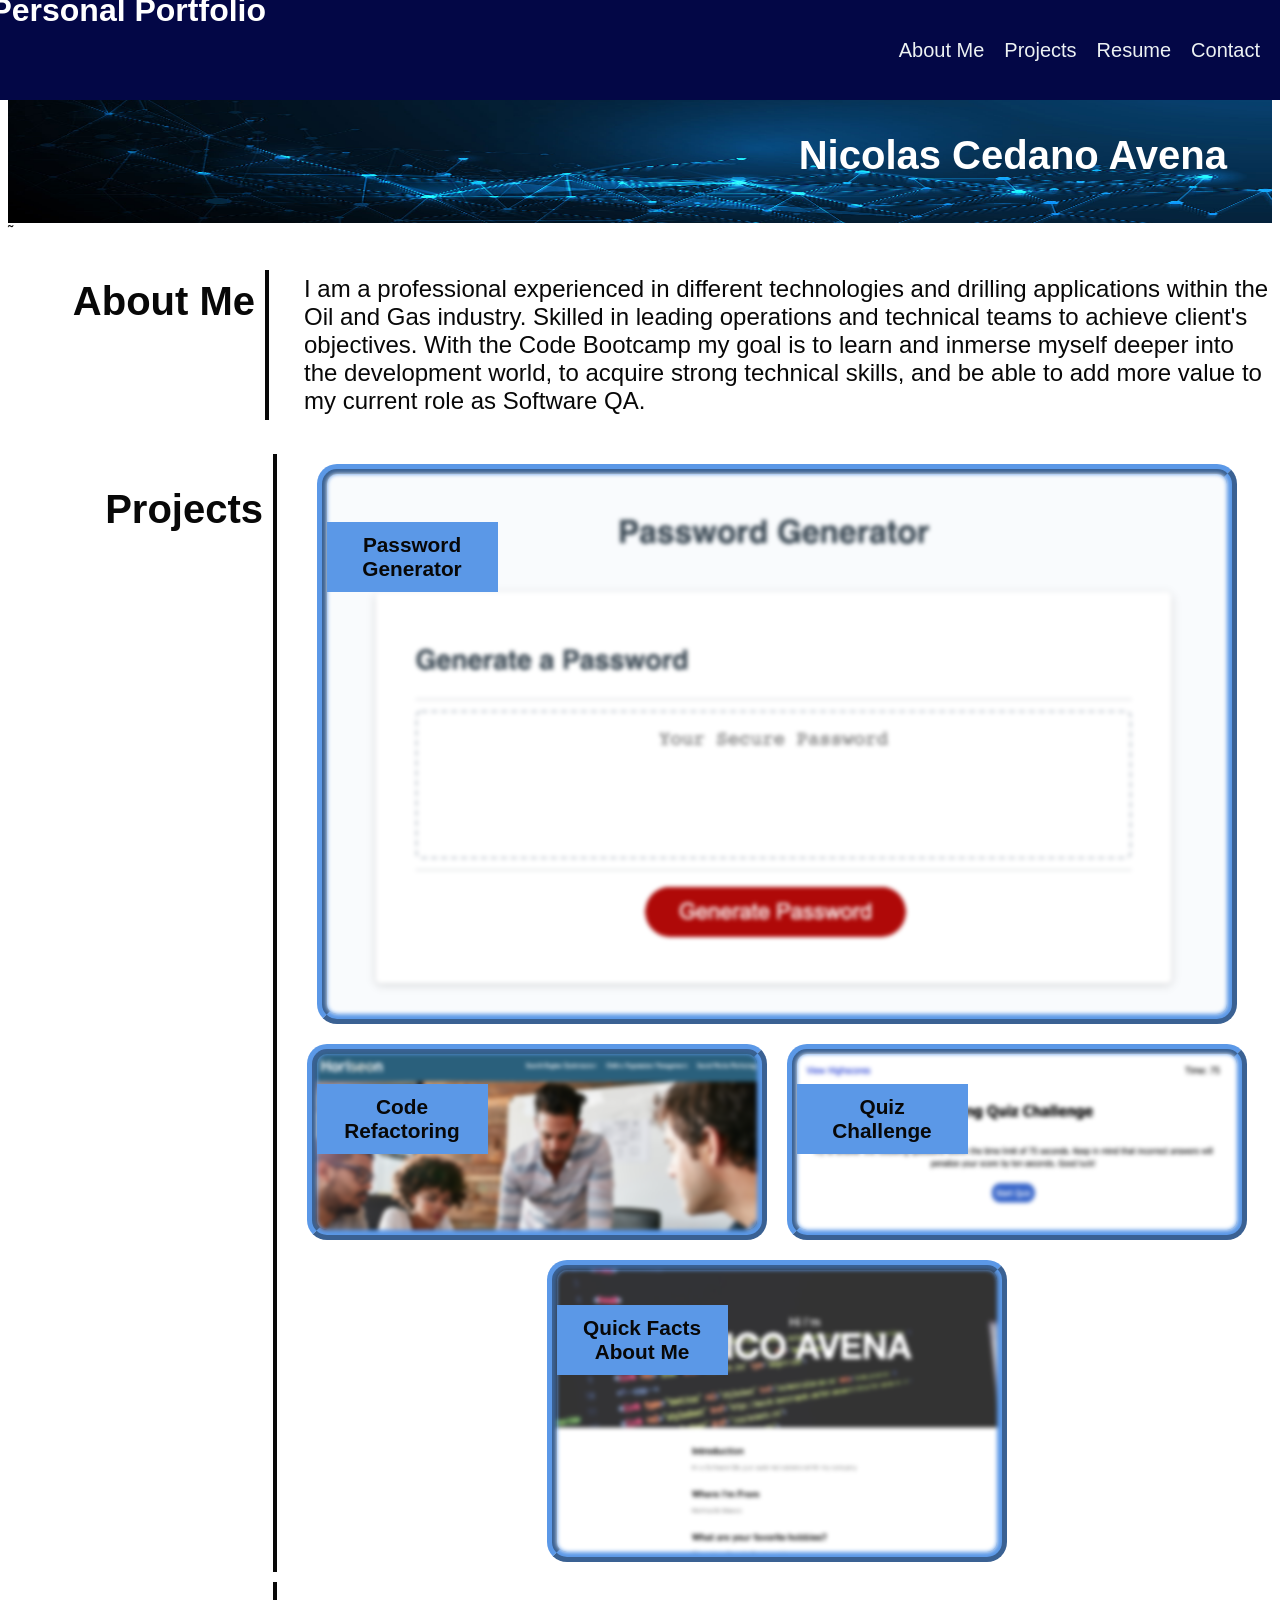
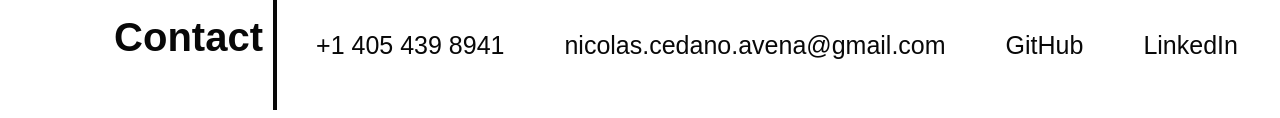
<file: Index.html>
<!DOCTYPE html>
<html lang="en">

<head>
    <meta charset="UTF-8" />
    <meta http-equiv="X-UA-Compatible" content="IE=edge" />
    <meta name="viewport" content="width=device-width, initial-scale=1.0" />
    <!-- <link rel="stylesheet" type="text/css" href="./reset.css" /> -->
    <link rel="stylesheet" type="text/css" href="./css/style.css" />
    <title>Personal Portfolio: Nicolas Avena</title>
</head>

<body>
    <header>
        <div>
                <h1>Personal Portfolio</h1>
        </div>
        
        <nav>
            <a class="navnav" href="#About-Me">About Me</a>
            <a class="navnav" href="#Projects">Projects</a>
            <a class="navnav" href="#Resume">Resume</a>
            <a class="navnav" href="#Contact-Me">Contact</a>
        </nav>
    </header>

    <article>
        <h2 id="About-Me">Nicolas Cedano Avena</h2>
        <img class="imageEl" src="./resources/background.jpeg" alt="info" /> <!--UPDATE-->
    </article>

    <main>˜
        <!--PORTFOLIO SECTION-->
        <section>
            <h2 id="Projects">About Me</h2>
            <p class="font-sizing"> I am a professional experienced in different technologies and drilling applications within the Oil and Gas industry. Skilled in leading operations and technical teams to achieve client's objectives. With the Code Bootcamp my goal is to learn and inmerse myself deeper into the development world, to acquire strong technical skills, and be able to add more value to my current role as Software QA.
            </p>
        </section>
        
        <section id="proSection"> <!--Projects Section-->
            <h2 id="actionItems">Projects</h2>
            <div class="image-principal">
                <figure id="image1">
                    <h3 class="font-sizing">Password Generator</h3>
                    <a href="https://navena9.github.io/03-Password-Generator/">
                        <img class="filter" src="./resources/pass_generator.png" alt="password generator app" />
                    </a>
                </figure>
                <figure class="imagesEl">
                    <h3 class="font-sizing">Code Refactoring</h3>
                    <a href="https://navena9.github.io/HW1/">
                        <img class="filter" src="./resources/code_refactor.png" alt="code refactor deployed app" />
                    </a>
                </figure>
                <figure class="imagesEl">
                    <h3 class="font-sizing">Quiz Challenge</h3>
                    <a href="https://navena9.github.io/04-APIs-Timed-Quiz/">
                        <img class="filter" src="./resources/timed-quiz.png" alt="JS Timed Quiz challange" />
                    </a>
                </figure>
                <figure class="imagesEl">
                    <h3 class="font-sizing">Quick Facts About Me</h3>
                    <a href="https://navena9.github.io/prework-about-me/">
                        <img class="filter" src="./resources/pre-abt-me.png" alt="static web with personal facts" />
                    </a>
                </figure>
            </div>
        </section>
    </main>

    <footer>
        <h2 id="Contact-Me">Contact</h2> <!--Footer/ Contact section-->
        <div>
            <a class="font-sizing" >+1 405 439 8941</a>
            <a class="font-sizing" >nicolas.cedano.avena@gmail.com</a>
            <a class="font-sizing" href="https://github.com/NAvena9?tab=repositories">GitHub</a>
            <a class="font-sizing" href="https://www.linkedin.com/in/nicolas-cedano-avena-55a04043/">LinkedIn</a>
        </div>
    </footer>
</body>

</html>
</file>
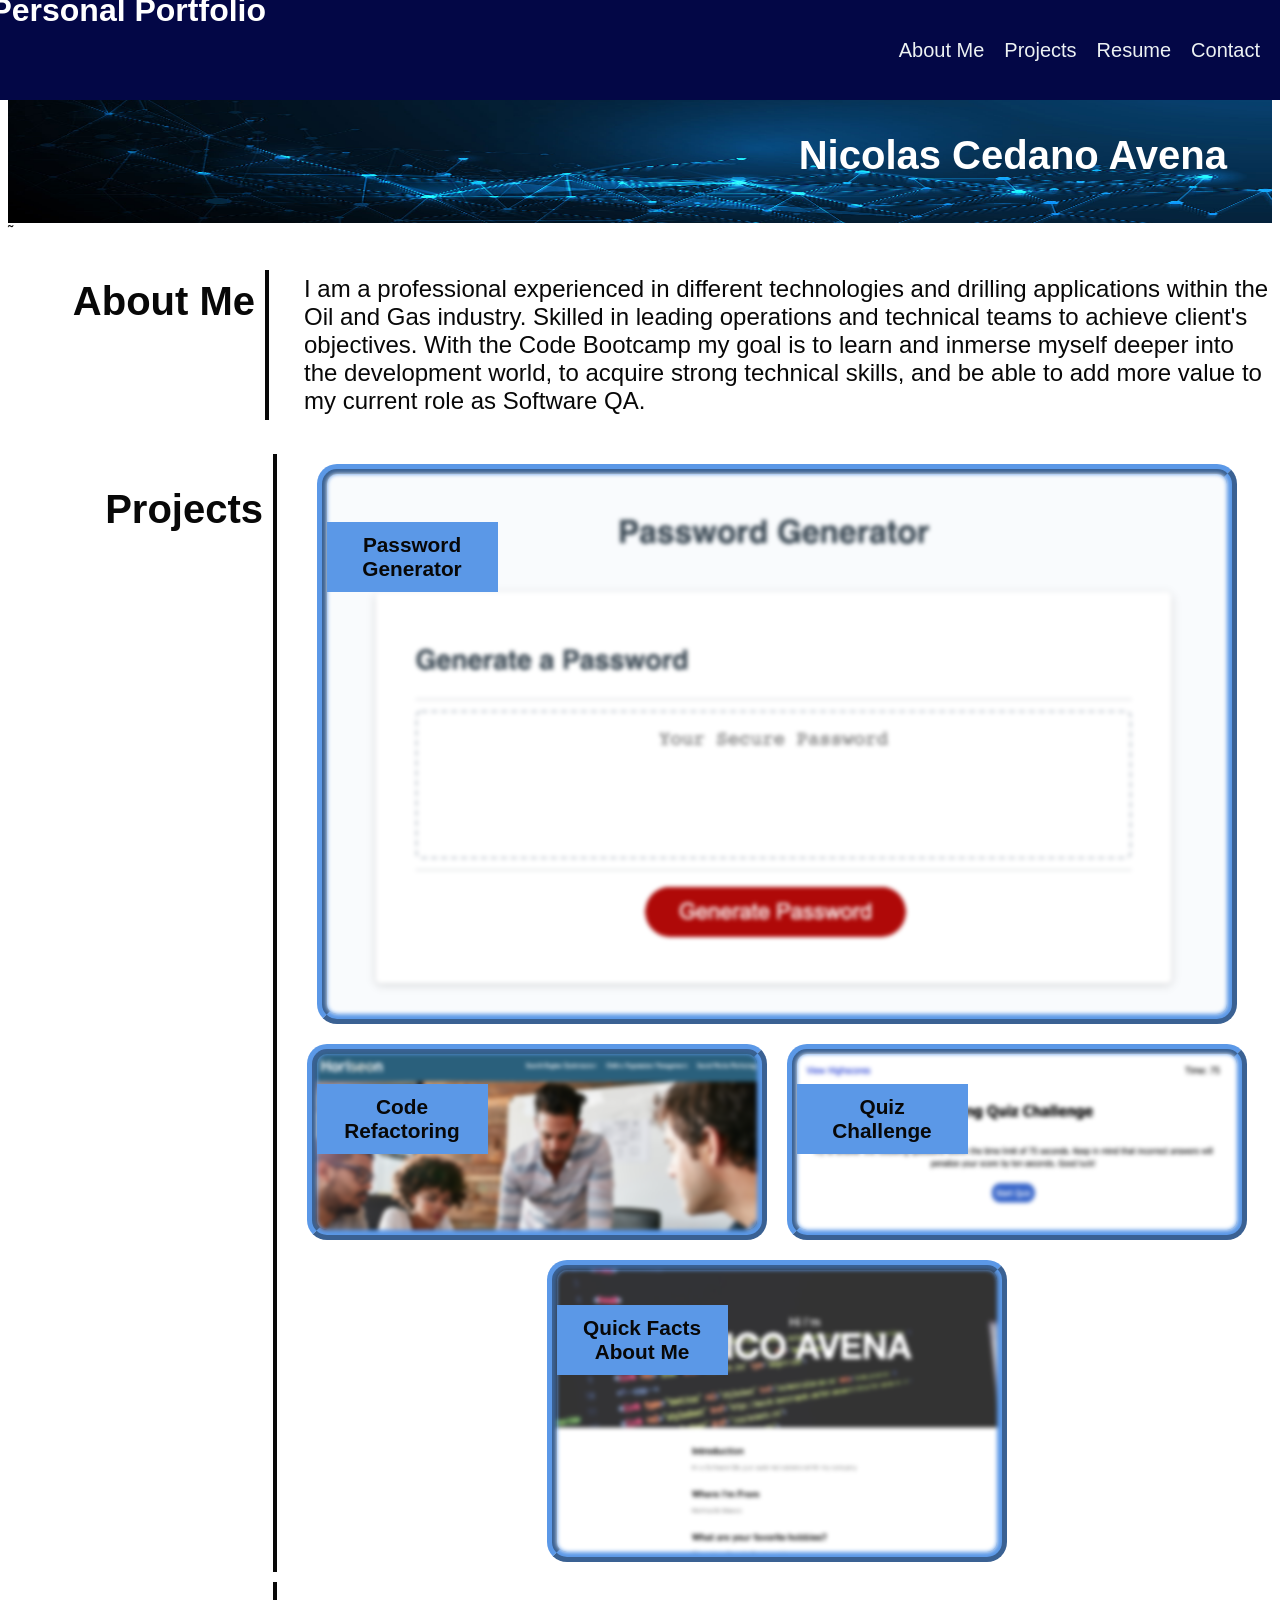
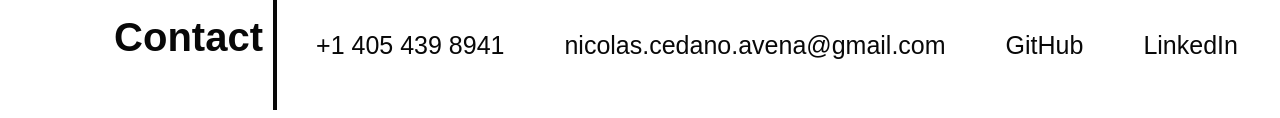
<file: index.html>
<!DOCTYPE html>
<html lang="en">

<head>
    <meta charset="UTF-8" />
    <meta http-equiv="X-UA-Compatible" content="IE=edge" />
    <meta name="viewport" content="width=device-width, initial-scale=1.0" />
    <!-- <link rel="stylesheet" type="text/css" href="./reset.css" /> -->
    <link rel="stylesheet" type="text/css" href="./css/style.css" />
    <title>Personal Portfolio: Nicolas Avena</title>
</head>

<body>
    <header>
        <div>
                <h1>Personal Portfolio</h1>
        </div>
        
        <nav>
            <a class="navnav" href="#About-Me">About Me</a>
            <a class="navnav" href="#Projects">Projects</a>
            <a class="navnav" href="#Resume">Resume</a>
            <a class="navnav" href="#Contact-Me">Contact</a>
        </nav>
    </header>

    <article>
        <h2 id="About-Me">Nicolas Cedano Avena</h2>
        <img class="imageEl" src="./resources/background.jpeg" alt="info" /> <!--UPDATE-->
    </article>

    <main>˜
        <!--PORTFOLIO SECTION-->
        <section>
            <h2 id="Projects">About Me</h2>
            <p class="font-sizing"> I am a professional experienced in different technologies and drilling applications within the Oil and Gas industry. Skilled in leading operations and technical teams to achieve client's objectives. With the Code Bootcamp my goal is to learn and inmerse myself deeper into the development world, to acquire strong technical skills, and be able to add more value to my current role as Software QA.
            </p>
        </section>
        
        <section id="proSection"> <!--Projects Section-->
            <h2 id="actionItems">Projects</h2>
            <div class="image-principal">
                <figure id="image1">
                    <h3 class="font-sizing">Password Generator</h3>
                    <a href="https://navena9.github.io/03-Password-Generator/">
                        <img class="filter" src="./resources/pass_generator.png" alt="password generator app" />
                    </a>
                </figure>
                <figure class="imagesEl">
                    <h3 class="font-sizing">Code Refactoring</h3>
                    <a href="https://navena9.github.io/HW1/">
                        <img class="filter" src="./resources/code_refactor.png" alt="code refactor deployed app" />
                    </a>
                </figure>
                <figure class="imagesEl">
                    <h3 class="font-sizing">Quiz Challenge</h3>
                    <a href="https://navena9.github.io/04-APIs-Timed-Quiz/">
                        <img class="filter" src="./resources/timed-quiz.png" alt="JS Timed Quiz challange" />
                    </a>
                </figure>
                <figure class="imagesEl">
                    <h3 class="font-sizing">Quick Facts About Me</h3>
                    <a href="https://navena9.github.io/prework-about-me/">
                        <img class="filter" src="./resources/pre-abt-me.png" alt="static web with personal facts" />
                    </a>
                </figure>
            </div>
        </section>
    </main>

    <footer>
        <h2 id="Contact-Me">Contact</h2> <!--Footer/ Contact section-->
        <div>
            <a class="font-sizing" >+1 405 439 8941</a>
            <a class="font-sizing" >nicolas.cedano.avena@gmail.com</a>
            <a class="font-sizing" href="https://github.com/NAvena9?tab=repositories">GitHub</a>
            <a class="font-sizing" href="https://www.linkedin.com/in/nicolas-cedano-avena-55a04043/">LinkedIn</a>
        </div>
    </footer>
</body>

</html>
</file>
<file: css/style.css>
/* General Styles intended for overall use */
:root {
    --headerColor: rgb(3, 7, 70);
    --light: #ffffff;
    --fontColor: rgb(8, 8, 8);
    font-family: 'Segoe UI', Tahoma, Geneva, Verdana, sans-serif;
  }
  
  * {
    color: var(--fontColor);
    scroll-behavior: smooth;
  }
  
  /* HEADER SECTION customization */
  header {
    position: fixed;
    top: 0;
    right: 0;
    z-index: 2;
    display: inline-flex;
    align-content: space-between;
    padding: 10px;
    background-color: var(--headerColor);
    width: 100%;
    height: 80px;
  }

  /* Personalizacion del header title */
  header div {
    position: fixed;
    display: flex;
    justify-content: flex-end;
    width: 20%;
    background-color: var(--headerColor);
    padding-top: 40px;
    padding-left: 20px;
  }

  h1 {
    font-size: 200%;
    position: absolute;
    bottom: 0;
    color: var(--light);
  }

  header a {
    margin: 10px;
  }


  body {
    background-color: var(--light);
  }
  
  nav {
    display: flex;
    flex-direction: row;
    justify-content: flex-end;
    align-items: center;
    font-size: 20px;
    width: 100%;
  }

  .navnav{
    color: rgb(237, 242, 243);
    text-decoration: none;
  }
  
  /*Proprties for background image*/
  .imageEl {
    width: 100%;
    display: inline;
  }
  


  /* MAIN SECTION customization */
  article {
    position: relative;
    display: flex;
    justify-content: flex-end;
    height: 150px;
    width: 100%;
    margin-top: 73px;
  }

    /* Name: Nicolas C A properties of article and background image */
    article h2 {
        position: absolute;
        font-size: 250%;
        padding: 30px;
        margin: 15px;
        bottom: 0;
        color: var(--light);
      }

  main img {
    border-radius: 10px;
  }
  
  /* The HTML <section> tags will have this properties */
  section {
    padding: 5px;
    display: inline-flex;
    height: auto;
    width: 100%;
  }
  
  h2 {
    padding-right: 10px;
  }
  
  /* Setting up H2 <Project & contact sections>  */
  section h2,
  footer h2 {
    display: flex;
    justify-content: flex-end;
    width: 20%;
    font-size: 250%;
    margin-bottom: 50px;
  }
  
  section p {
    font-size: 150%;
    padding: 5px;
    height: auto;
    width: 80%;
    border-left: 4px solid var(--fontColor);
    padding-left: 35px;
  }
  
  /* Img of the principal project*/
  .image-principal {
    width: 80%;
    border-left: 4px solid var(--fontColor);
    display: flex;
    flex-direction: row;
    flex-wrap: wrap;
    justify-content: center;
  }
  
  /* <figuere> tag will have this properties */
  figure {
    position: relative;
    background-color: rgb(91, 152, 231);
  }
  
  /**/
  #image1 {
    margin-top: 10px;
    margin-bottom: 10px;
    height: auto;
    width: 900px;
    border: 10px ridge rgb(91, 152, 231);
    border-radius: 20px;
  }
  
  /*Creating a hover to add a blurry effect to the project images*/
  #image1 img:hover,
  .imagesEl img:hover {
    filter: blur(0px);
  }
  
  /*add a blurry effect to the project images*/
  .filter {
    transition: 0.6s;
    filter: blur(1.9px);
    width: 100%;
    height: 100%;
  }
  
  /* Titles over the projects */
  h3 {
    position: absolute;
    top: 5%;
    z-index: 1;
    border-top: 1px solid rgb(91, 152, 231);
    border-bottom: 1px solid rgb(91, 152, 231);
    border-right: 1px solid rgb(91, 152, 231);
    font-size: 130%;
    display: flex;
    justify-content: center;
    align-items: center;
    height: fit-content;
    width: 150px;
    background-color: rgb(91, 152, 231);
    padding: 10px;
    text-align: center;
  }
  
  .imagesEl {
    margin: 10px;
    height: auto;
    width: 440px;
    border: 10px ridge rgb(91, 152, 231);
    border-radius: 20px;
  }
  
  /* FOOTER CONFIG */
  footer {
    position: relative;
    display: flex;
    flex-direction: row;
    height: auto;
    width: 100%;
    margin: 5px;
  }
  
  footer h2 {
    position: relative;
    display: flex;
    justify-content: flex-end;
    height: auto;
  }
  
  footer div {
    border-left: 4px solid var(--fontColor);
    width: 80%;
    display: flex;
    justify-content: center;
    align-items: center;
  }
  
  footer a {
    margin: 30px;
    text-decoration: none;
    font-size: 25px;
  }


  /* RESPONSIVE LAYOUT CONFIGS  */
  @media screen and (max-width: 1024px) {
      * {
        font-size: 93%;
      }
      .font-sizing {
        font-size: 3vw;
      }
      footer div {
        flex-direction: column;
      }
    }
    
    @media screen and (max-width: 992px) {
      * {
        font-size: 90%;
      }
      h1 {
        font-size: 120%;
      }
    }

    @media screen and (max-width: 690px) {
      nav {
        flex-direction: column;
        /* margin-top: 150px; */
      }
      footer div {
        flex-direction: column;
        /* position: relative; */
      }
      header {
        height: 140px;
        font-size: 15px;
        padding-top: 20px;
        /* display: inline-flex; */
        /* position: relative; */
      }
      /* .titleP{
        display: inline-block;
        width: 100%;
      } */
      h1 {
        font-size: 100%;
      }
      article {
        margin-top: 165px;
      }
      article h2 {
        font-size: 170%;
      }
      footer a {
        font-size: 120%;
      }
      footer h2 {
        font-size: 165%;
      }
    }
  
  @media screen and (max-width: 460px) {
    nav a {
      font-size: 14px;
    }
    main {
      font-size: 70%;
    }
  }
  
  @media screen and (max-width: 320px) {
    header a {
      font-size: 15px;
    }
    main {
      font-size: 63%;
    }
    header {
      font-size: 50%;
    }
  }
</file>
